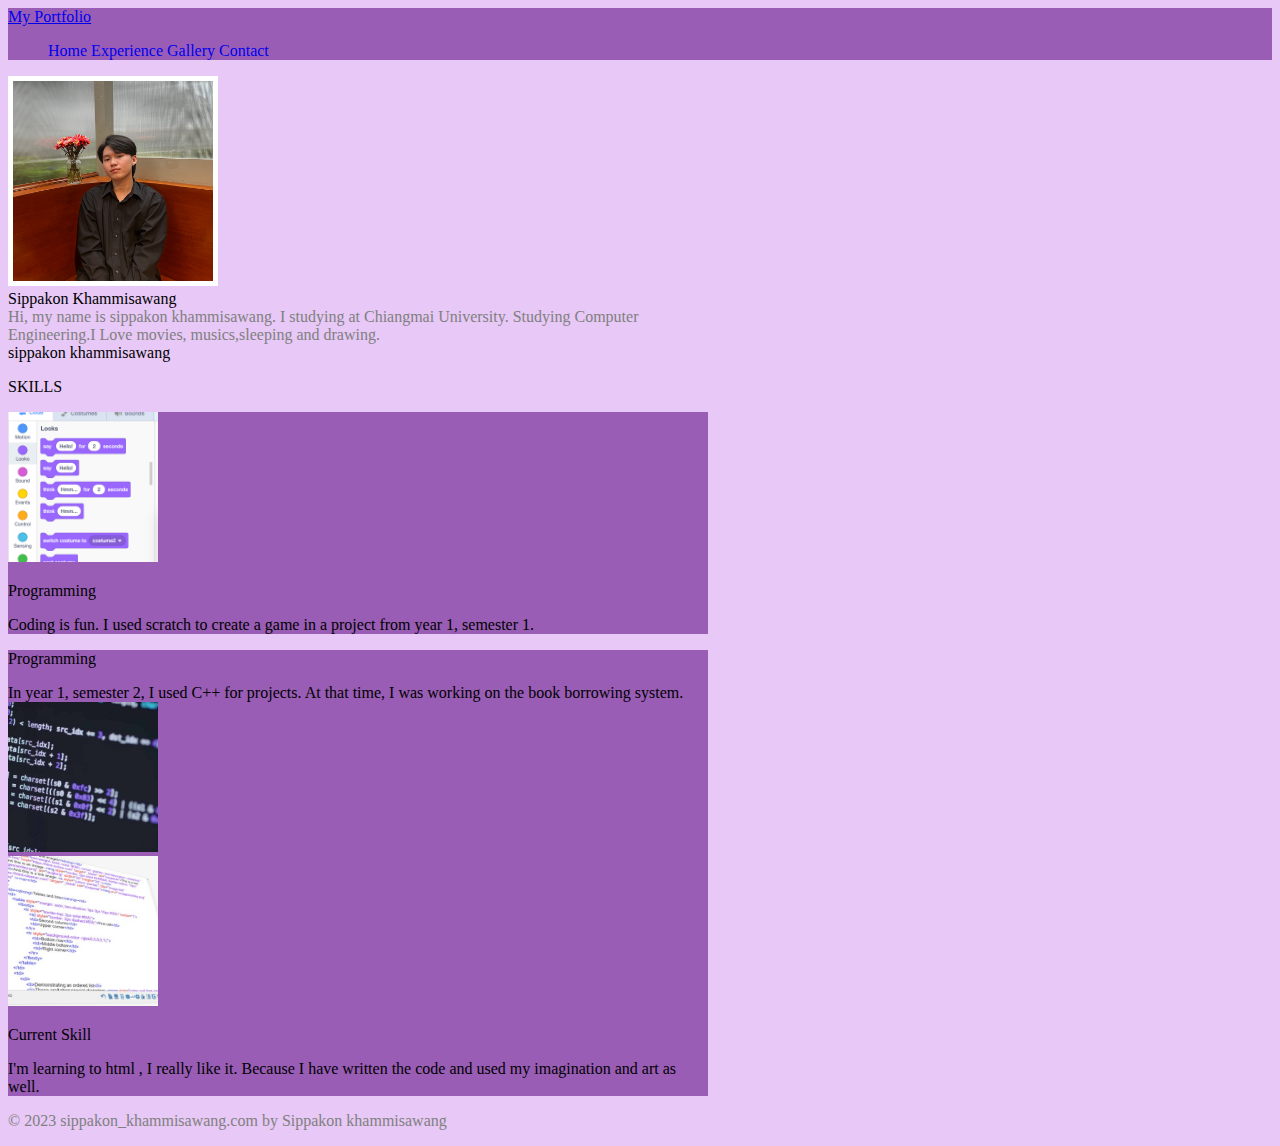
<file: index.html>
<!DOCTYPE html>
<html lang="en">
  <head>
    <meta charset="UTF-8" />
    <meta name="viewport" content="width=device-width, initial-scale=1.0" />
    <title>My Portfolio</title>
    <link
      href="https://cdn.jsdelivr.net/npm/bootstrap@5.3.0/dist/css/bootstrap.min.css"
      rel="stylesheet"
      integrity="sha384-9ndCyUaIbzAi2FUVXJi0CjmCapSmO7SnpJef0486qhLnuZ2cdeRhO02iuK6FUUVM"
      crossorigin="anonymous"
    />

    <link 
    rel="stylesheet" 
    href="style.css"
    />

    <script
      src="https://cdn.jsdelivr.net/npm/bootstrap@5.3.0/dist/js/bootstrap.bundle.min.js"
      integrity="sha384-geWF76RCwLtnZ8qwWowPQNguL3RmwHVBC9FhGdlKrxdiJJigb/j/68SIy3Te4Bkz"
      crossorigin="anonymous"
    ></script>
  </head>
  <body>

      <nav class="navbar navbar-expand-lg sticky-top " style="background-color: #995db5 ">
        <div class="container-fluid ">
          <a class="navbar-brand fs-3  text-light " href="#" >My Portfolio</a>
            <div class="d-flex fs-5 p-2 ">
              <div class="collapse navbar-collapse" id="navbarNav">
                <ul class="navbar-nav  nav-item ">
                
                  <a class="nav-link text-light" href="index.html">Home</a>
                  <a class="nav-link text-light" href="exp.html">Experience</a>
                  <a class="nav-link text-light" href="gallery.html">Gallery</a>
                  <a class="nav-link text-light" href="contact.html">Contact</a>
                  
                </ul>
              </div>
            </div>
          </div>         
      </nav>
      
      <div class="d-flex justify-content-center align-items-center mx-auto gap-3 pt-3" style="max-width: 700px">
        <div >
          <img src="images/IMG_3170 - Copy.jpg " class="rounded-circle " width="200" height="200" style="object-fit: cover;border: solid rgb(255, 255, 255) 5px;">
        </div>  
        <div class="d-none d-sm-block">
          <div class="display-6 mb-3 text-black">Sippakon Khammisawang </div>
        <div style="color: gray;" >
          Hi, my name is sippakon khammisawang. I studying at Chiangmai University.
          Studying Computer Engineering.I Love movies, musics,sleeping
          and drawing.
        </div>
      </div>
    </div> 
    <div class="display-5 d-sm-none text-center my-3 text-dark">sippakon khammisawang</div>
    
    <p class="text-center fs-3 " style="color: rgb(6, 6, 6) ">SKILLS</p>

    <div style="max-width: 700px" class="mx-auto px-3 text-light">

      <div class="d-flex mb-3 shadow-sm rounded-4 bg-hover" style="background-color: #995db5 " >
        <div class="my-rounded-left image-container">
          <img src="images/scratch.png" width="150px" height="150px" style="object-fit: cover" class="rounded-start-4 d-none d-sm-block">
        </div>
        <div class="p-4">
          <p class="fw-semibold fs-5 text-light">Programming</p>
          <span class="text-light">
            Coding is fun. I used scratch to create a game in a project from year 1, semester 1.
          </span>
        </div>
      </div>

      <div class="d-flex mb-3 shadow-sm rounded-4 bg-hover" style="background-color: #995db5 ">
        <div class="p-4">
          <p class="fw-semibold fs-5 text-light">Programming</p>
          <span class="text-light">
            In year 1, semester 2, I used C++ for projects. At that time, 
            I was working on the book borrowing system.
          </span>
        </div>
        <div class="my-rounded-right image-container">
          <img src="images/c++.jpg" width="150px" height="150px" style="object-fit: cover" class="rounded-end-4 d-none d-sm-block">
        </div>
      </div>

      <div class="d-flex mb-3 shadow-sm rounded-4 bg-hover" style="background-color: #995db5 ">
        <div class="my-rounded-left image-container">
          <img src="images/html.jpg" width="150px" height="150px" style="object-fit: cover" class="rounded-start-4 d-none d-sm-block">
        </div>
        <div class="p-4">
          <p class="fw-semibold fs-5 text-light">Current Skill</p>
          <span class="text-light">
            I'm learning to html , I really like it. 
            Because I have written the code and used my imagination and art as well.
          </span>
        </div>
      </div>
    </div>
    <p class="text-center m-4" style="color: grey;">
      © 2023 sippakon_khammisawang.com by Sippakon khammisawang
    </p>  
</div>   
  </body>
</html>
</file>
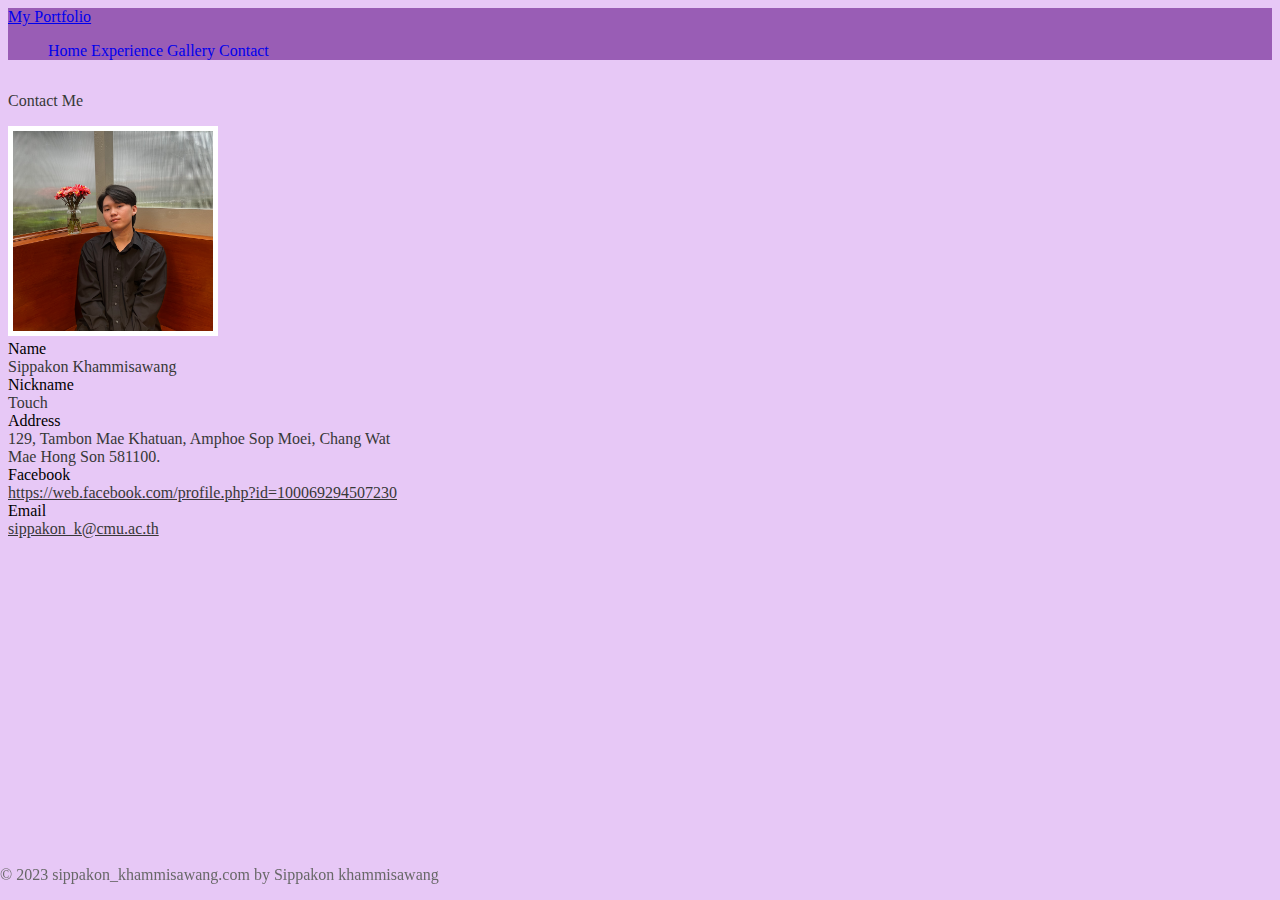
<file: contact.html>
<!DOCTYPE html>
<html lang="en">
  <head>
    <meta charset="UTF-8" />
    <meta name="viewport" content="width=device-width, initial-scale=1.0" />
    <title>My Portfolio</title>
    <link
      href="https://cdn.jsdelivr.net/npm/bootstrap@5.3.0/dist/css/bootstrap.min.css"
      rel="stylesheet"
      integrity="sha384-9ndCyUaIbzAi2FUVXJi0CjmCapSmO7SnpJef0486qhLnuZ2cdeRhO02iuK6FUUVM"
      crossorigin="anonymous"
    />

    <link 
    rel="stylesheet" 
    href="style.css"
    />
    <script
      src="https://cdn.jsdelivr.net/npm/bootstrap@5.3.0/dist/js/bootstrap.bundle.min.js"
      integrity="sha384-geWF76RCwLtnZ8qwWowPQNguL3RmwHVBC9FhGdlKrxdiJJigb/j/68SIy3Te4Bkz"
      crossorigin="anonymous"
    ></script>
  </head>
  <body>

    <nav class="navbar navbar-expand-lg sticky-top " style="background-color: #995db5 ">
      <div class="container-fluid ">
        <a class="navbar-brand fs-3  text-light " href="#" >My Portfolio</a>
          <div class="d-flex fs-5 p-2 ">
            <div class="collapse navbar-collapse" id="navbarNav">
              <ul class="navbar-nav  nav-item ">
              
                <a class="nav-link text-light" href="index.html">Home</a>
                <a class="nav-link text-light" href="exp.html">Experience</a>
                <a class="nav-link text-light" href="gallery.html">Gallery</a>
                <a class="nav-link text-light" href="contact.html">Contact</a>
                
              </ul>
            </div>
          </div>
        </div>         
    </nav>

      <p class="text-center fs-3 " style="color: rgb(56, 56, 56); padding-top: 1rem;">Contact Me</p>
        <div style="max-width: 700px" class="mx-auto d-flex justify-content-center align-items-center gap-3 flex-wrap ">
        <div class="fs-3">
          <img src="images/IMG_3170 - Copy.jpg" class="rounded-circle " width="200" height="200" style="object-fit: cover;border: solid #ffffff 5px;" 5px">
        </div>

        <div class="gap-3 " style="max-width: 400px">
          <div class="d-flex">
            <div style="min-width: 100px" class="fw-semibold text-dark">Name</div>
            <span style="color: rgb(56, 56, 56)" >Sippakon Khammisawang</span>
          </div>
  
          <div class="d-flex">
            <div style="min-width: 100px" class="fw-semibold text-dark">Nickname</div>
            <span style="color: rgb(56, 56, 56)">Touch</span>
          </div>
  
          <div class="d-flex">
            <div style="min-width: 100px" class="fw-semibold text-dark">Address</div>
            <span style="color: rgb(56, 56, 56)">
              129, Tambon Mae Khatuan, Amphoe Sop Moei, Chang Wat  Mae Hong Son 581100.
            </span>
          </div>
  
          <div class="d-flex">
            <div style="min-width: 100px" class="fw-semibold text-dark">Facebook</div>
            <span class="text-muted">
              <a style="color: rgb(56, 56, 56)" href="https://web.facebook.com/profile.php?id=100069294507230" target="_blank" rel="noreferrer">
                https://web.facebook.com/profile.php?id=100069294507230
              </a>
            </span>
          </div>
  
          <div class="d-flex">
            <div style="min-width: 100px" class="fw-semibold text-dark">Email</div>
            <span class="text-muted">
              <a style="color: rgb(56, 56, 56)" href="https://outlook.office365.com/mail/">sippakon_k@cmu.ac.th</a>
            </span>
          </div>
        </div>
      </div>

    <p class="text-center pt-5 down" style="color: rgb(104, 104, 104)">
      © 2023 sippakon_khammisawang.com by Sippakon khammisawang
    </p>  
</div>   
  </body>
</html>
</file>
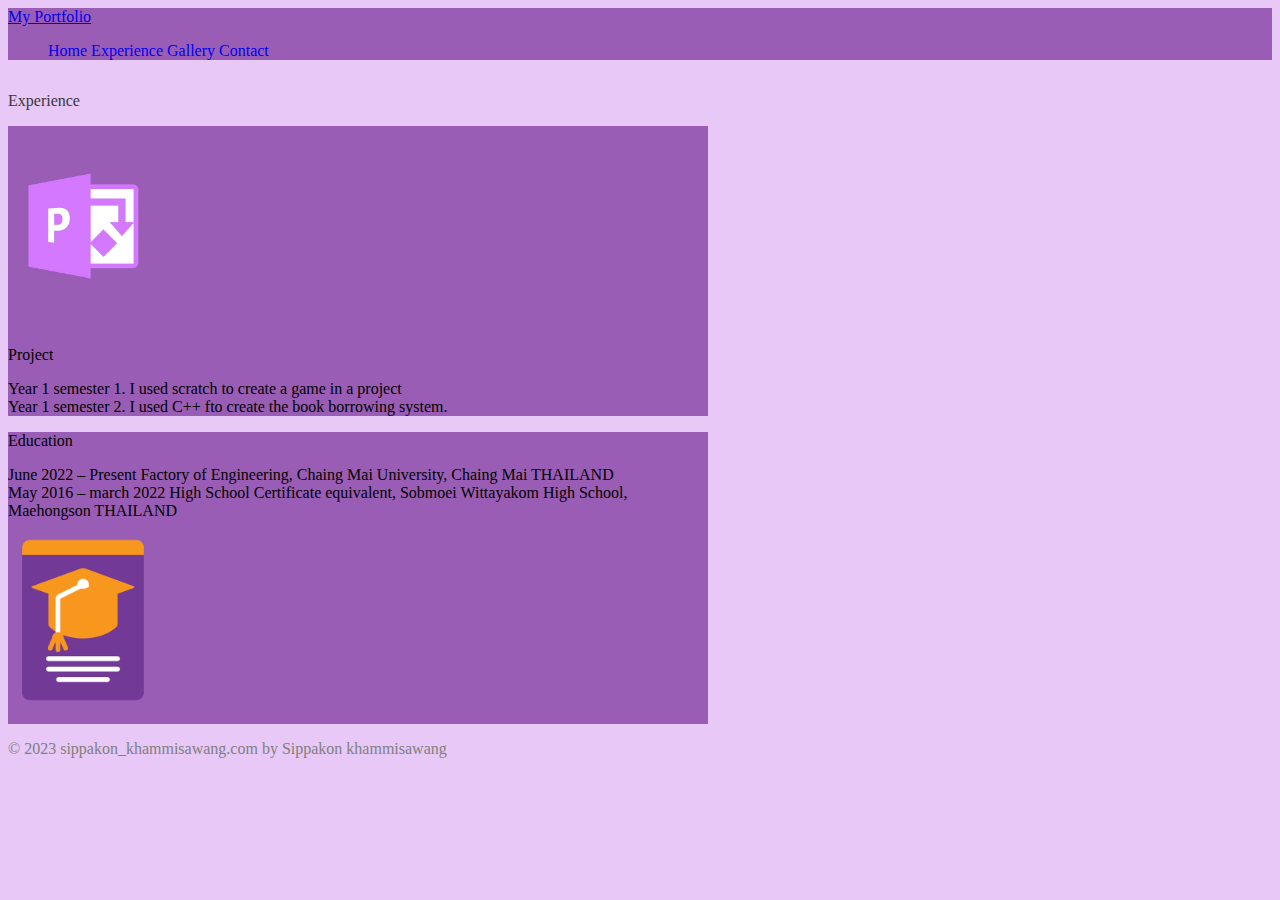
<file: exp.html>
<!DOCTYPE html>
<html lang="en">
  <head>
    <meta charset="UTF-8" />
    <meta name="viewport" content="width=device-width, initial-scale=1.0" />
    <title>My Portfolio</title>

    <link
      href="https://cdn.jsdelivr.net/npm/bootstrap@5.3.0/dist/css/bootstrap.min.css"
      rel="stylesheet"
      integrity="sha384-9ndCyUaIbzAi2FUVXJi0CjmCapSmO7SnpJef0486qhLnuZ2cdeRhO02iuK6FUUVM"
      crossorigin="anonymous"
      
    />
    <link 
    rel="stylesheet" 
    href="style.css"
    />

    <script
      src="https://cdn.jsdelivr.net/npm/bootstrap@5.3.0/dist/js/bootstrap.bundle.min.js"
      integrity="sha384-geWF76RCwLtnZ8qwWowPQNguL3RmwHVBC9FhGdlKrxdiJJigb/j/68SIy3Te4Bkz"
      crossorigin="anonymous"
    ></script>
  </head>
  <body>
    
    <nav class="navbar navbar-expand-lg sticky-top " style="background-color: #995db5 ">
      <div class="container-fluid ">
        <a class="navbar-brand fs-3  text-light " href="#" >My Portfolio</a>
          <div class="d-flex fs-5 p-2 ">
            <div class="collapse navbar-collapse" id="navbarNav">
              <ul class="navbar-nav  nav-item ">
              
                <a class="nav-link text-light" href="index.html">Home</a>
                <a class="nav-link text-light" href="exp.html">Experience</a>
                <a class="nav-link text-light" href="gallery.html">Gallery</a>
                <a class="nav-link text-light" href="contact.html">Contact</a>
                
              </ul>
            </div>
          </div>
        </div>         
    </nav>

    <p class="text-center fs-3" style="color: rgb(56, 56, 56); padding-top: 1rem;">Experience</p>

    <div style="max-width: 700px" class="mx-auto px-3 text-light ">
      <div class="d-flex  mb-3 shadow-sm rounded-4 bg-hover" style="background-color: #995db5 ">
        <div class="my-rounded-left image-container ">
          <img src="images/pj.jpg" width="150px" height="200px" style="object-fit: cover" class="rounded-start-4 d-none d-sm-block " >
        </div>
        <div class="p-4">
          <p class="fw-semibold fs-5 ">Project</p>
          <span class="text-light">
            Year 1 semester 1. I used scratch to create a game in a project <br>
            Year 1 semester 2. I used C++ fto create the book borrowing system.
          </span>
        </div>
      </div>

      <div class="d-flex mb-3 shadow-sm rounded-4 bg-hover" style="background-color: #995db5 ">

        <div class="p-4">
          <p class="fw-semibold fs-5">Education</p>
          <span class="text-light">
            June 2022 – Present                 Factory of Engineering, Chaing Mai University, Chaing Mai THAILAND <br>
            
            May 2016 – march 2022                 High School Certificate equivalent, Sobmoei Wittayakom High School, Maehongson THAILAND
          </span>
        </div>
          <div class="my-rounded-right image-container">
            <img src="images/ed.png" width="150px" height="200px" style="object-fit: cover" class="rounded-end-4 d-none d-sm-block ">
          </div>
        </div>

    <p class="text-center m-4 " style="color: grey; ">
      © 2023 sippakon_khammisawang.com by Sippakon khammisawang
    </p>  
</div>   
  </body>
</html>
</file>
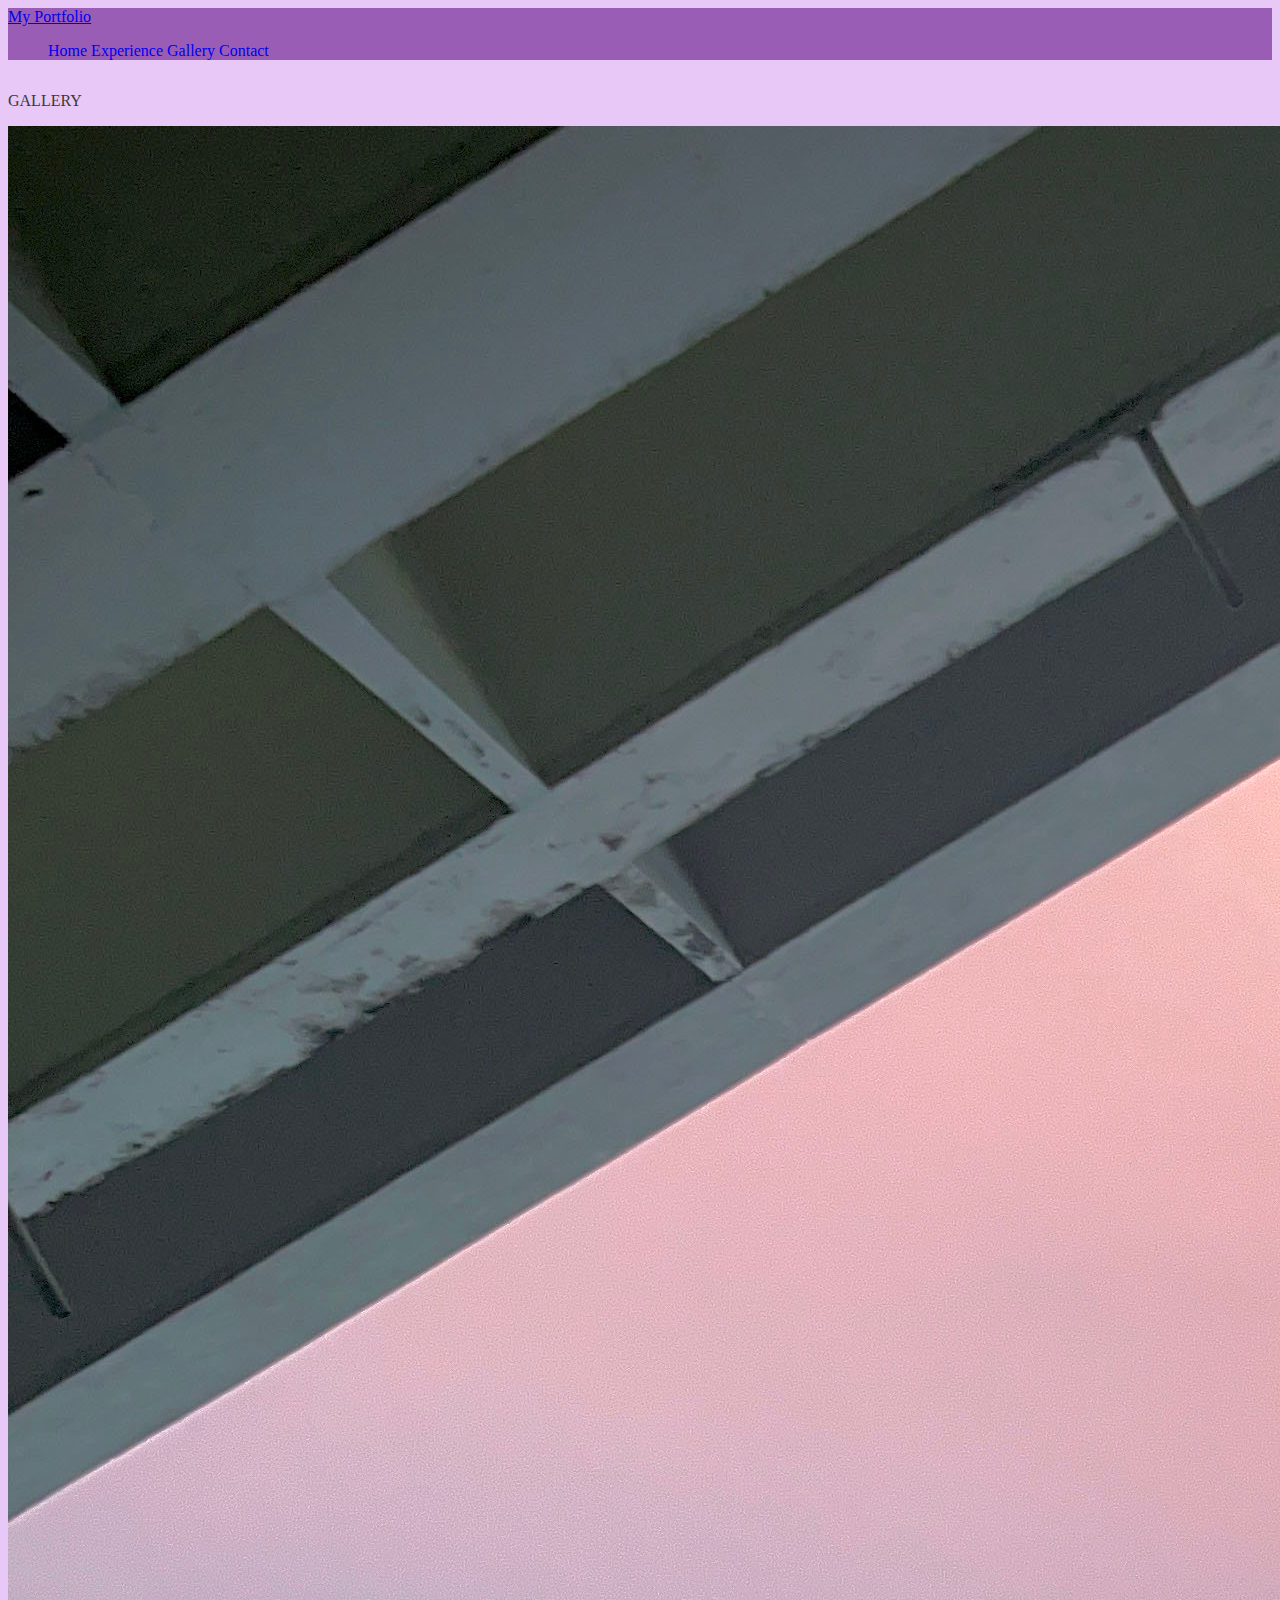
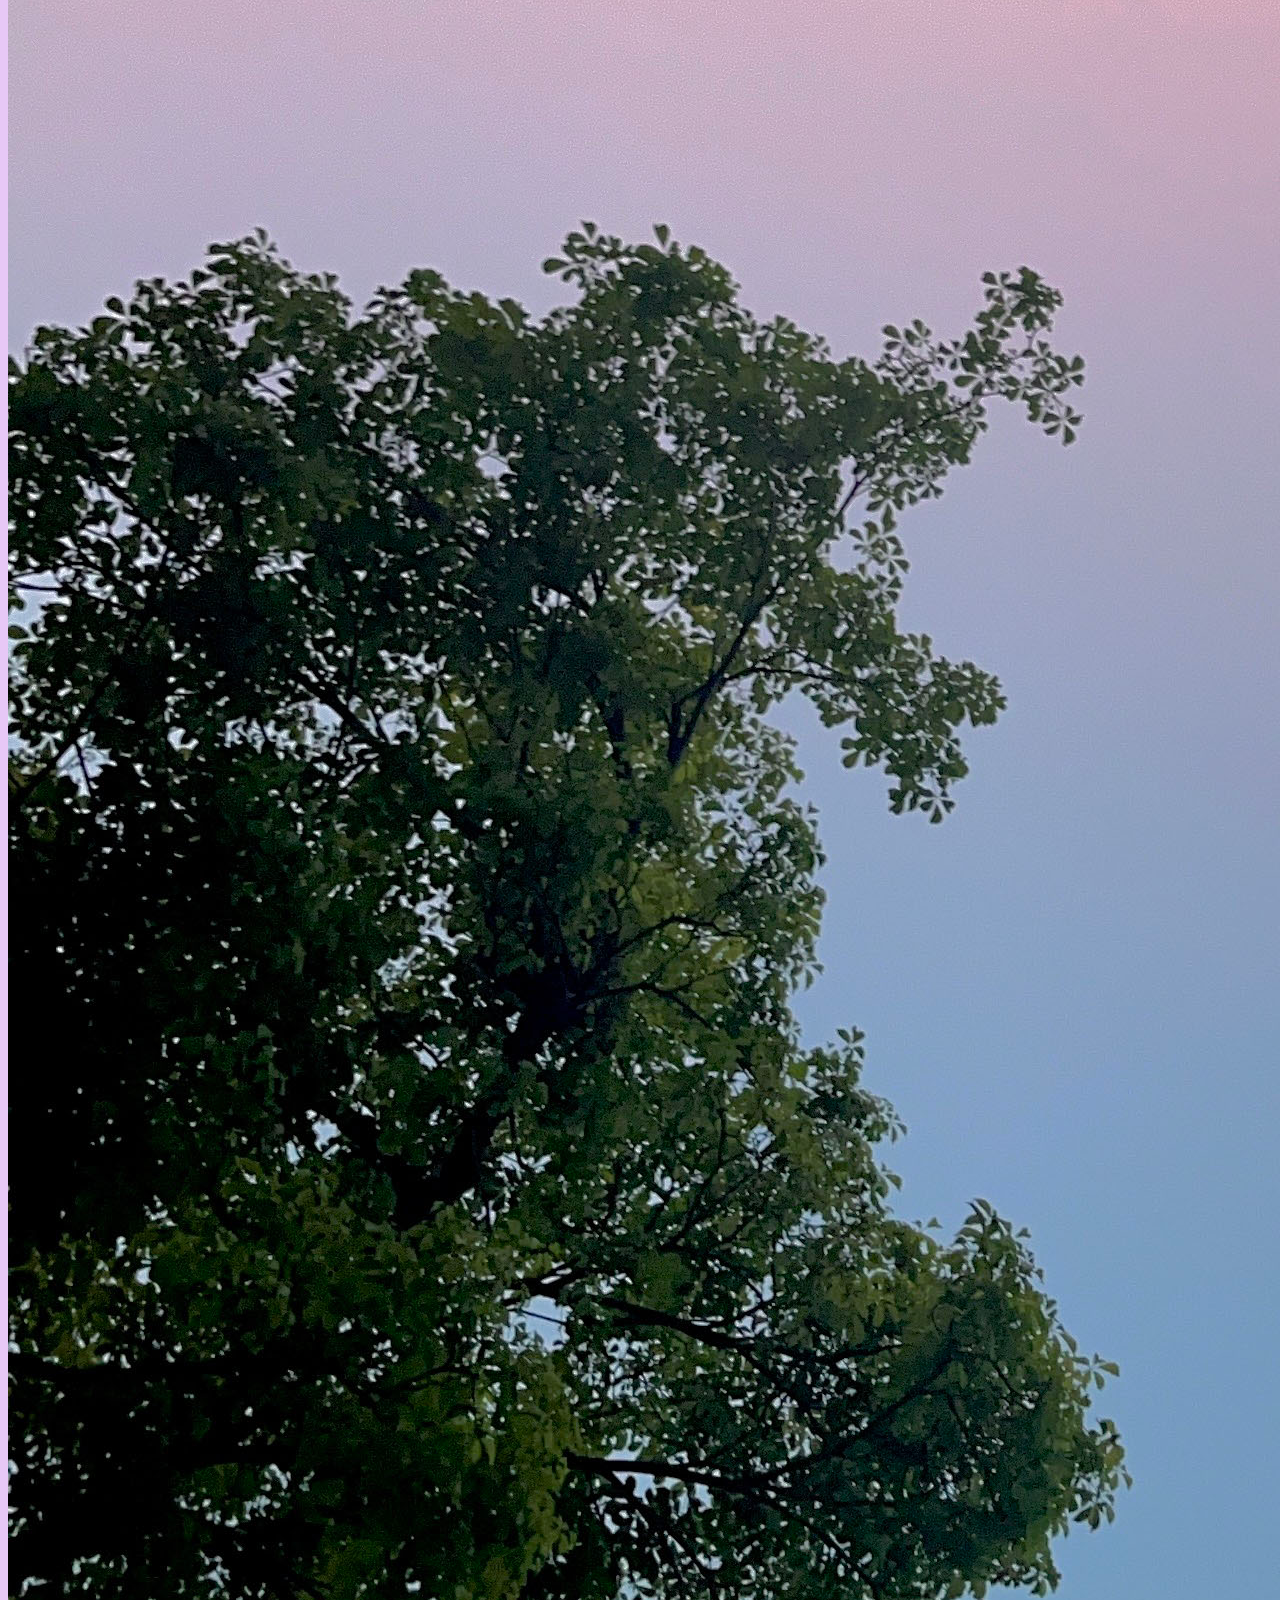
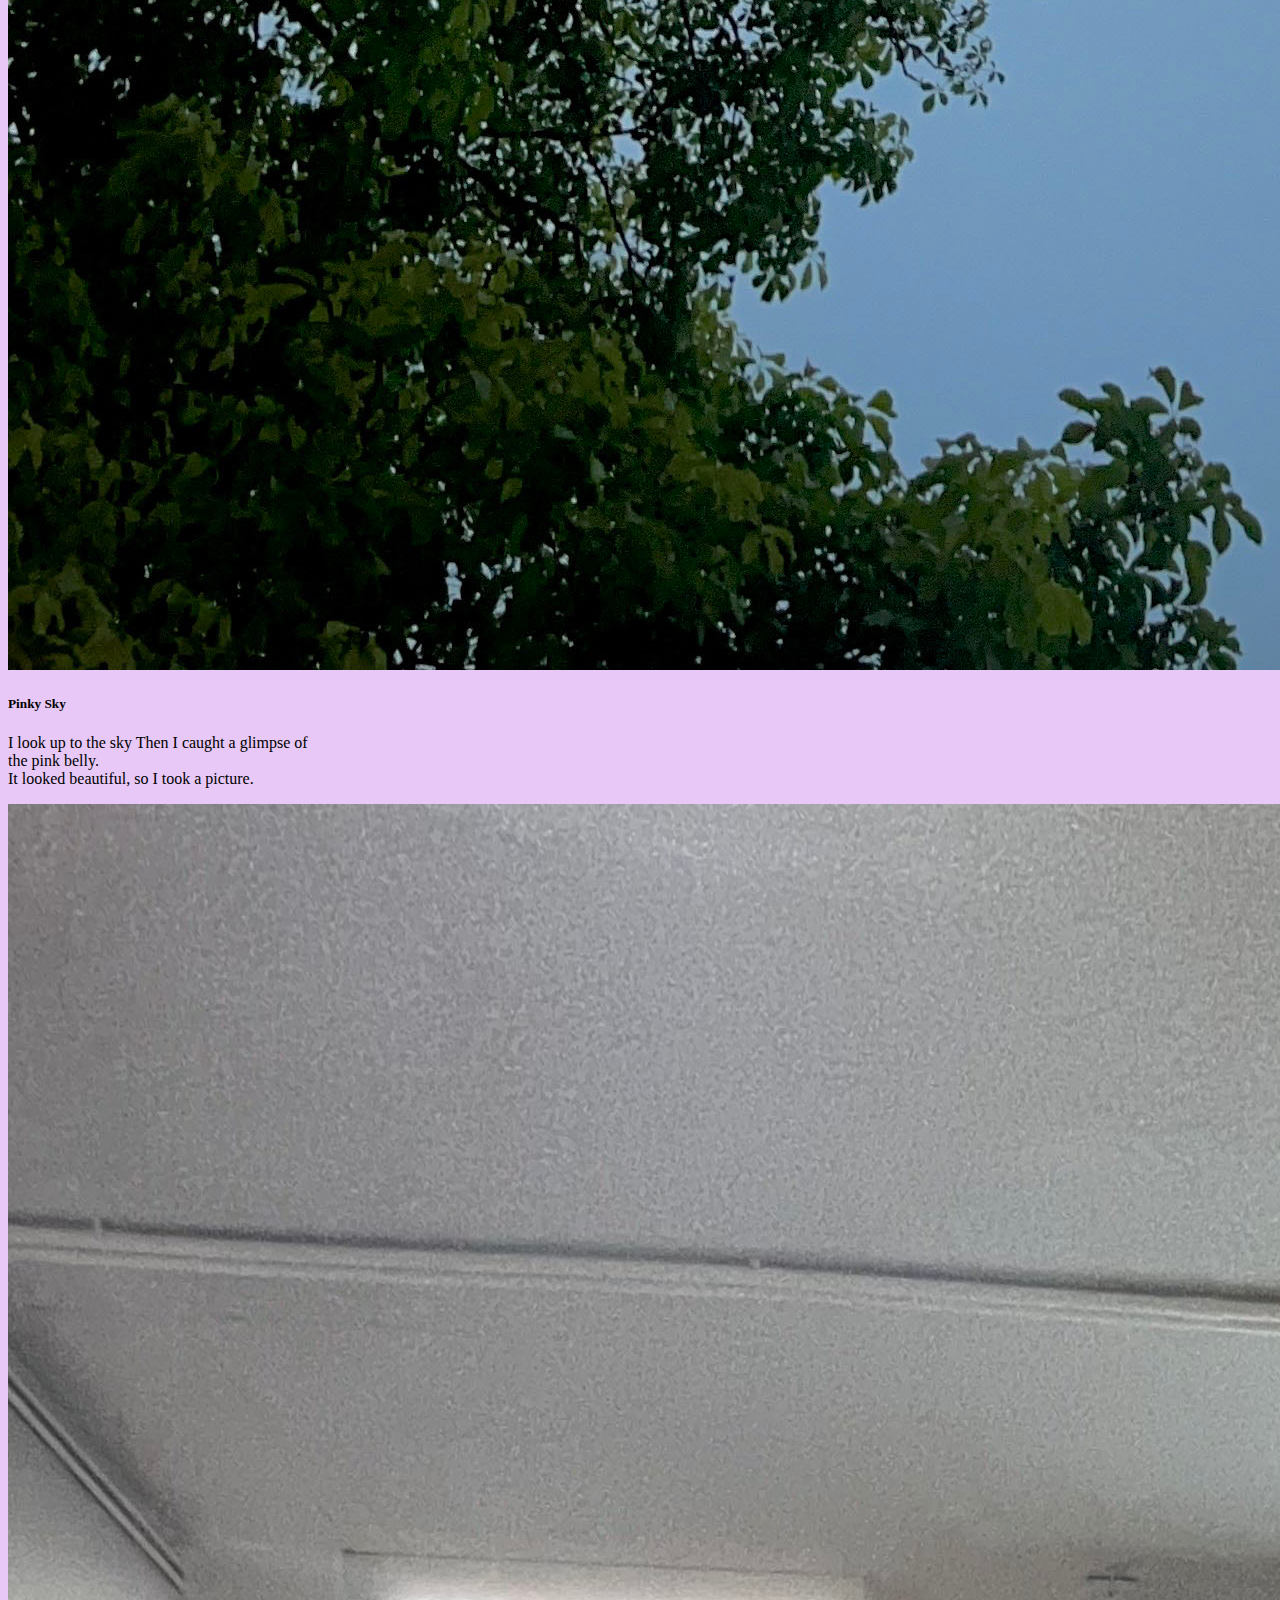
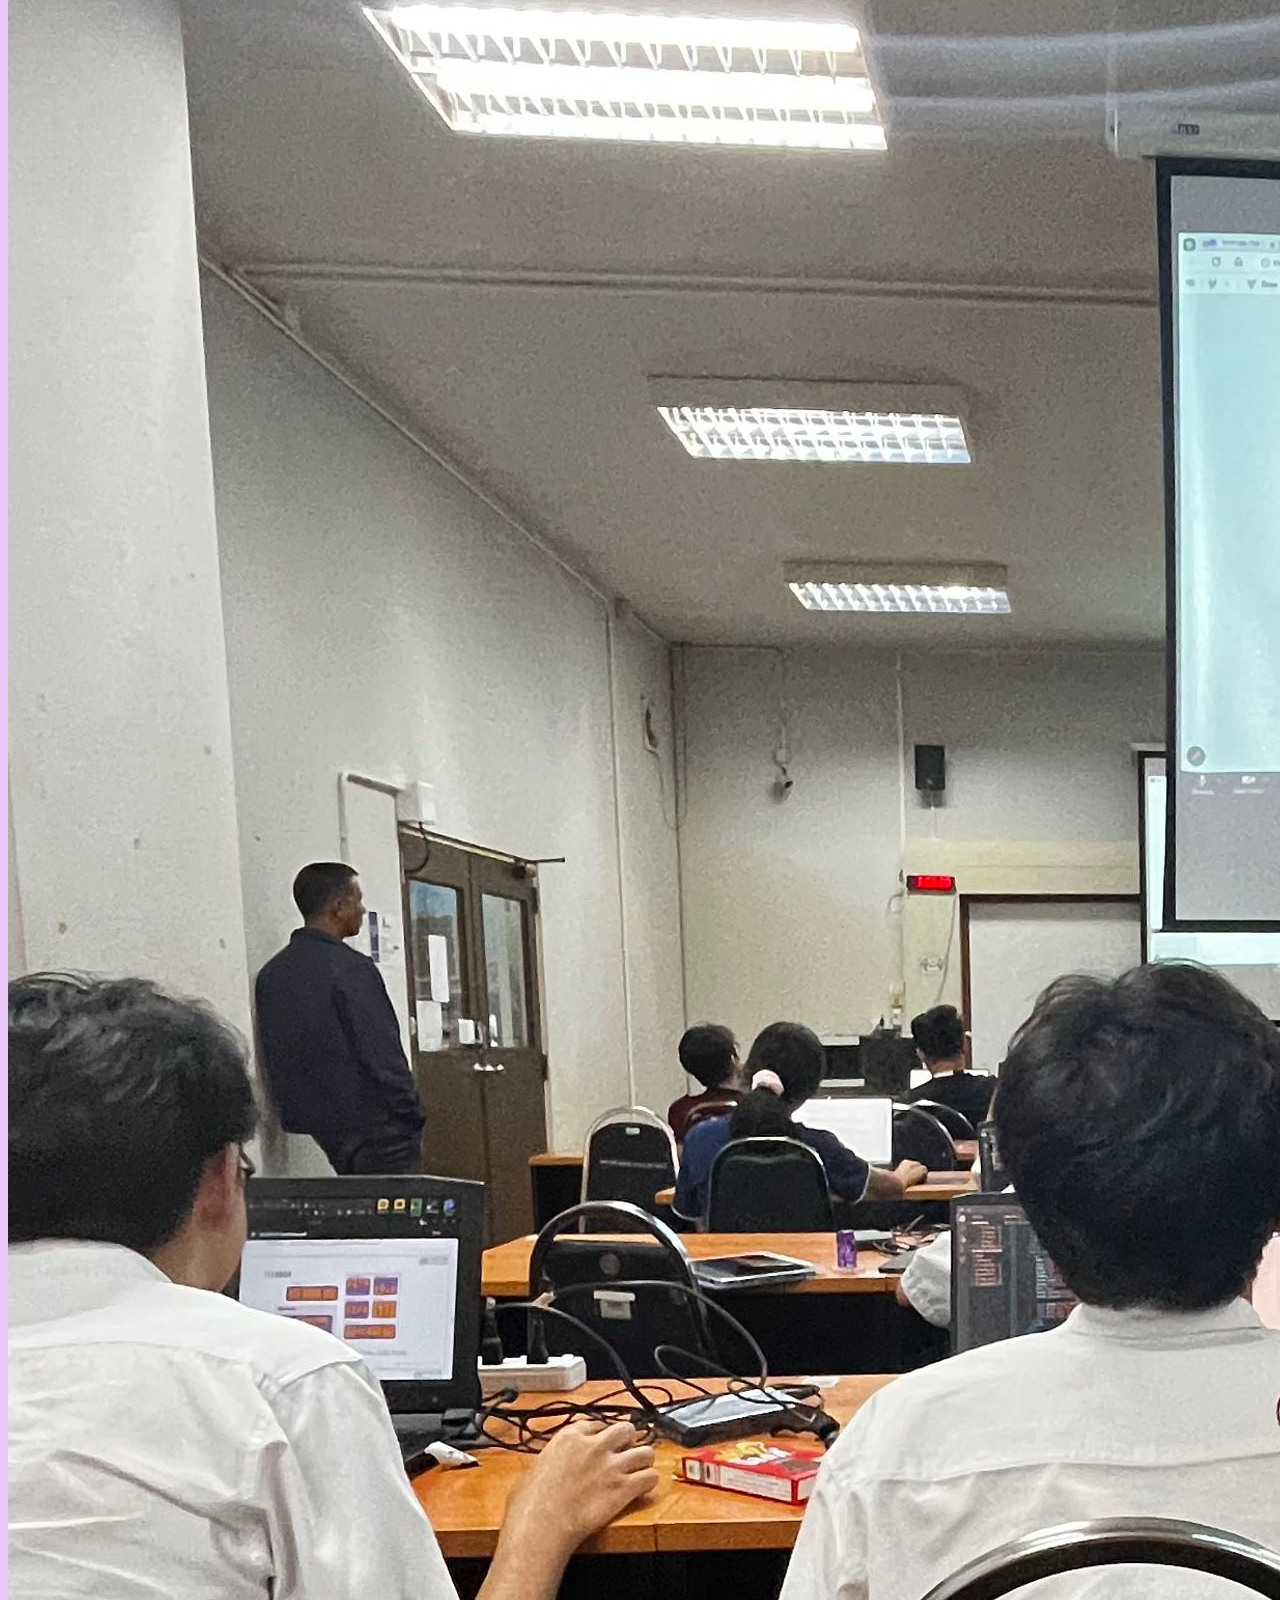
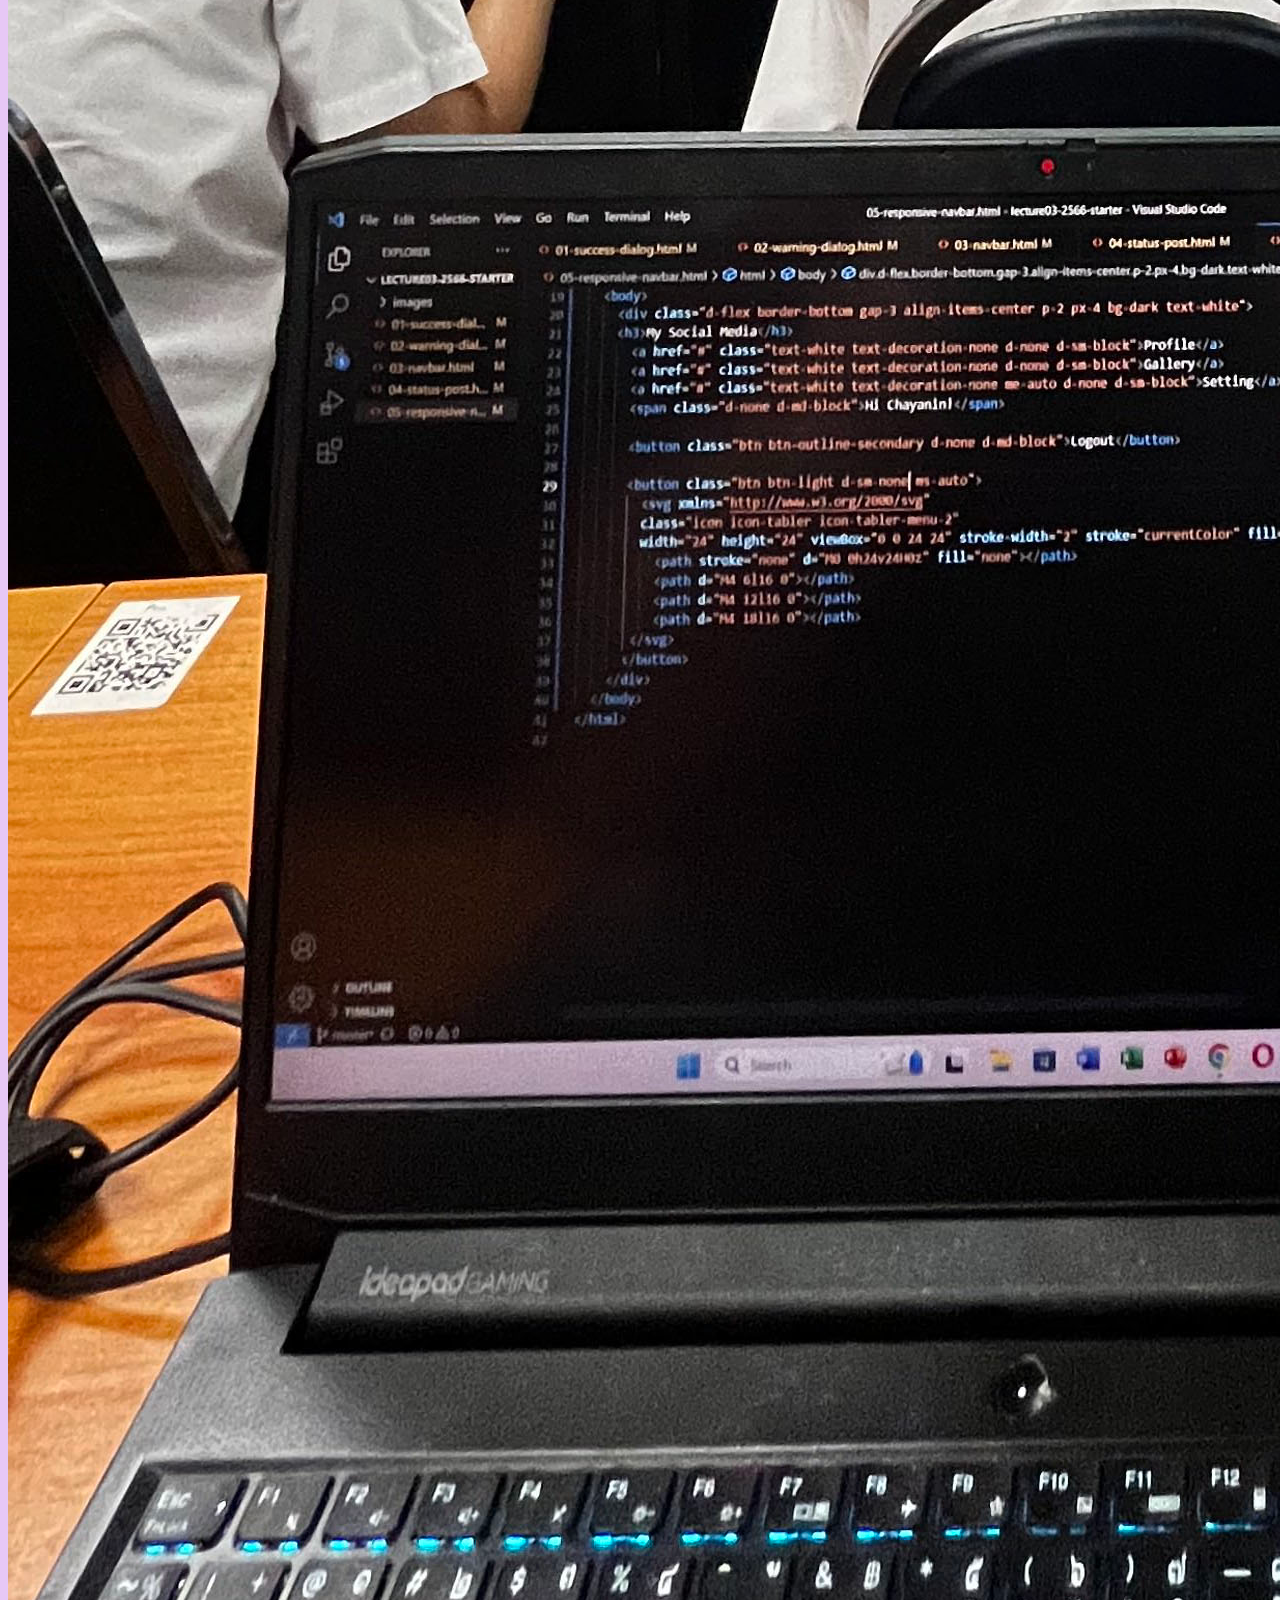
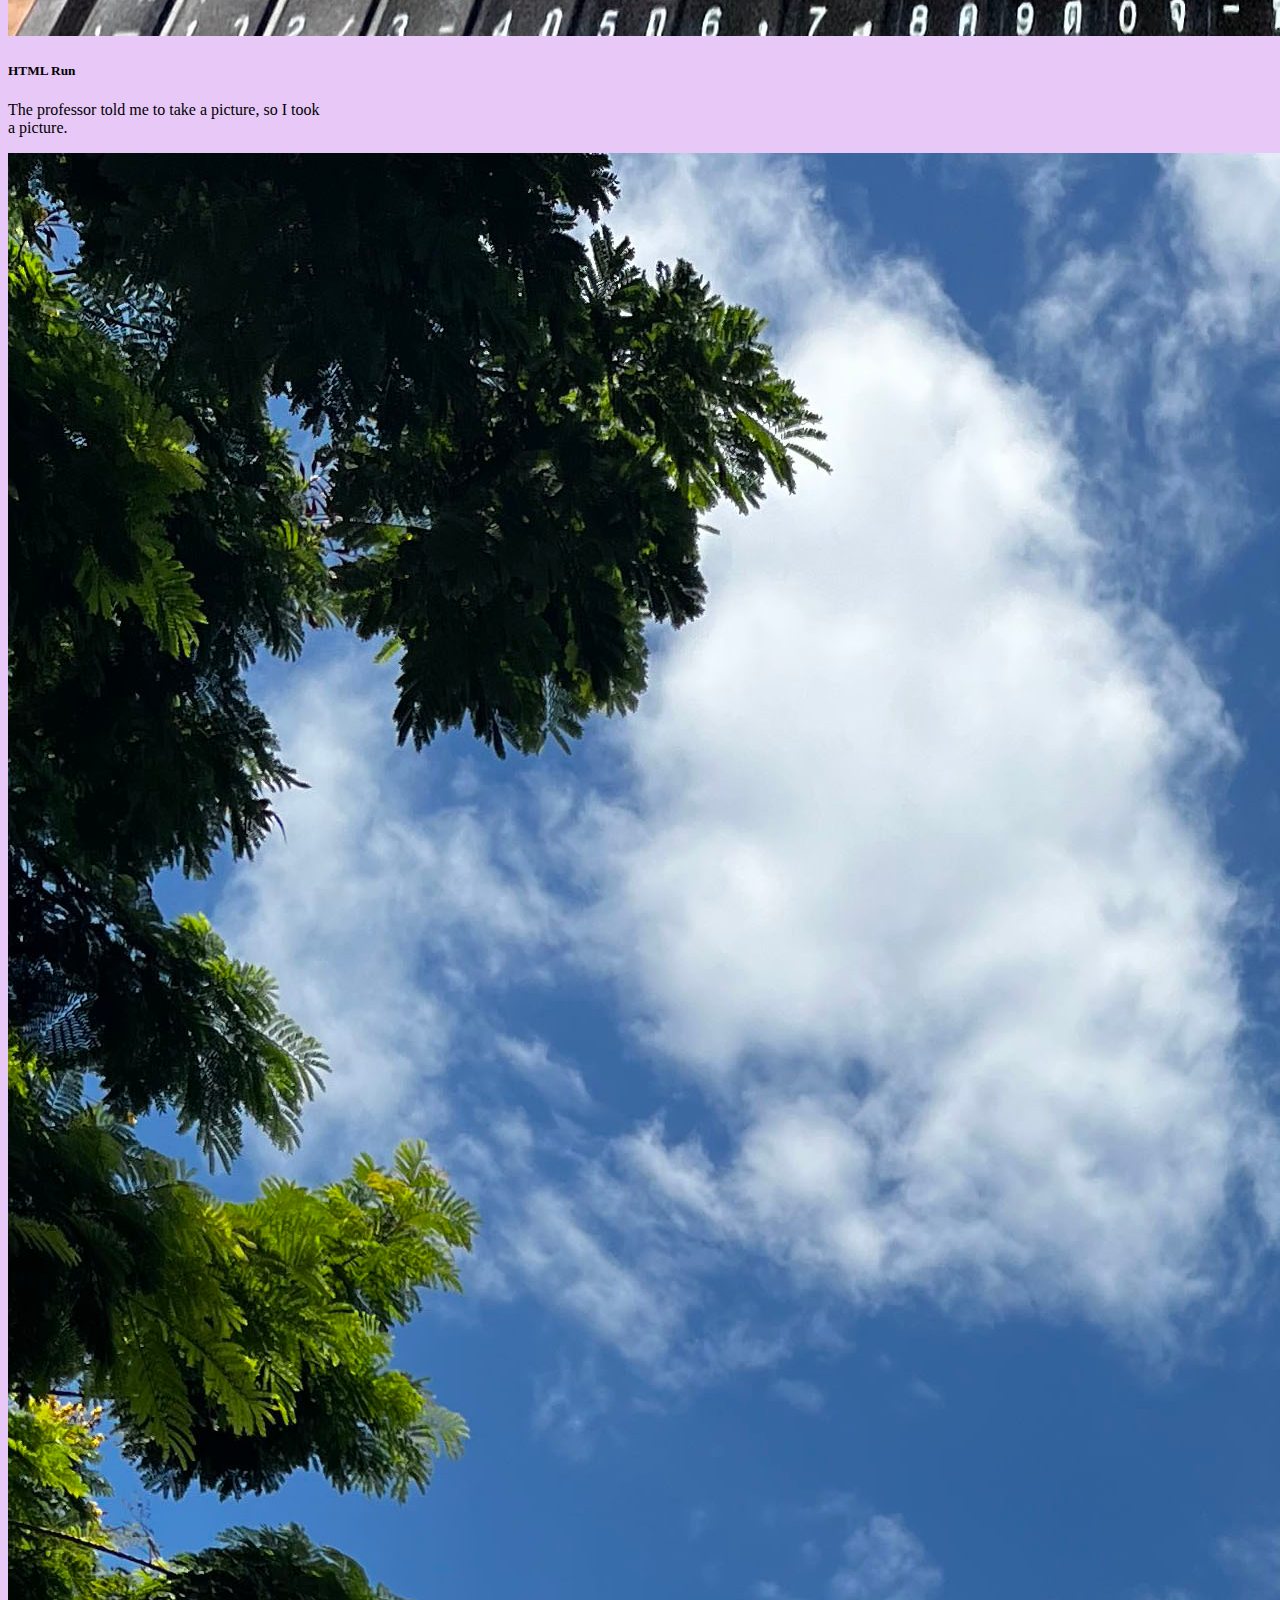
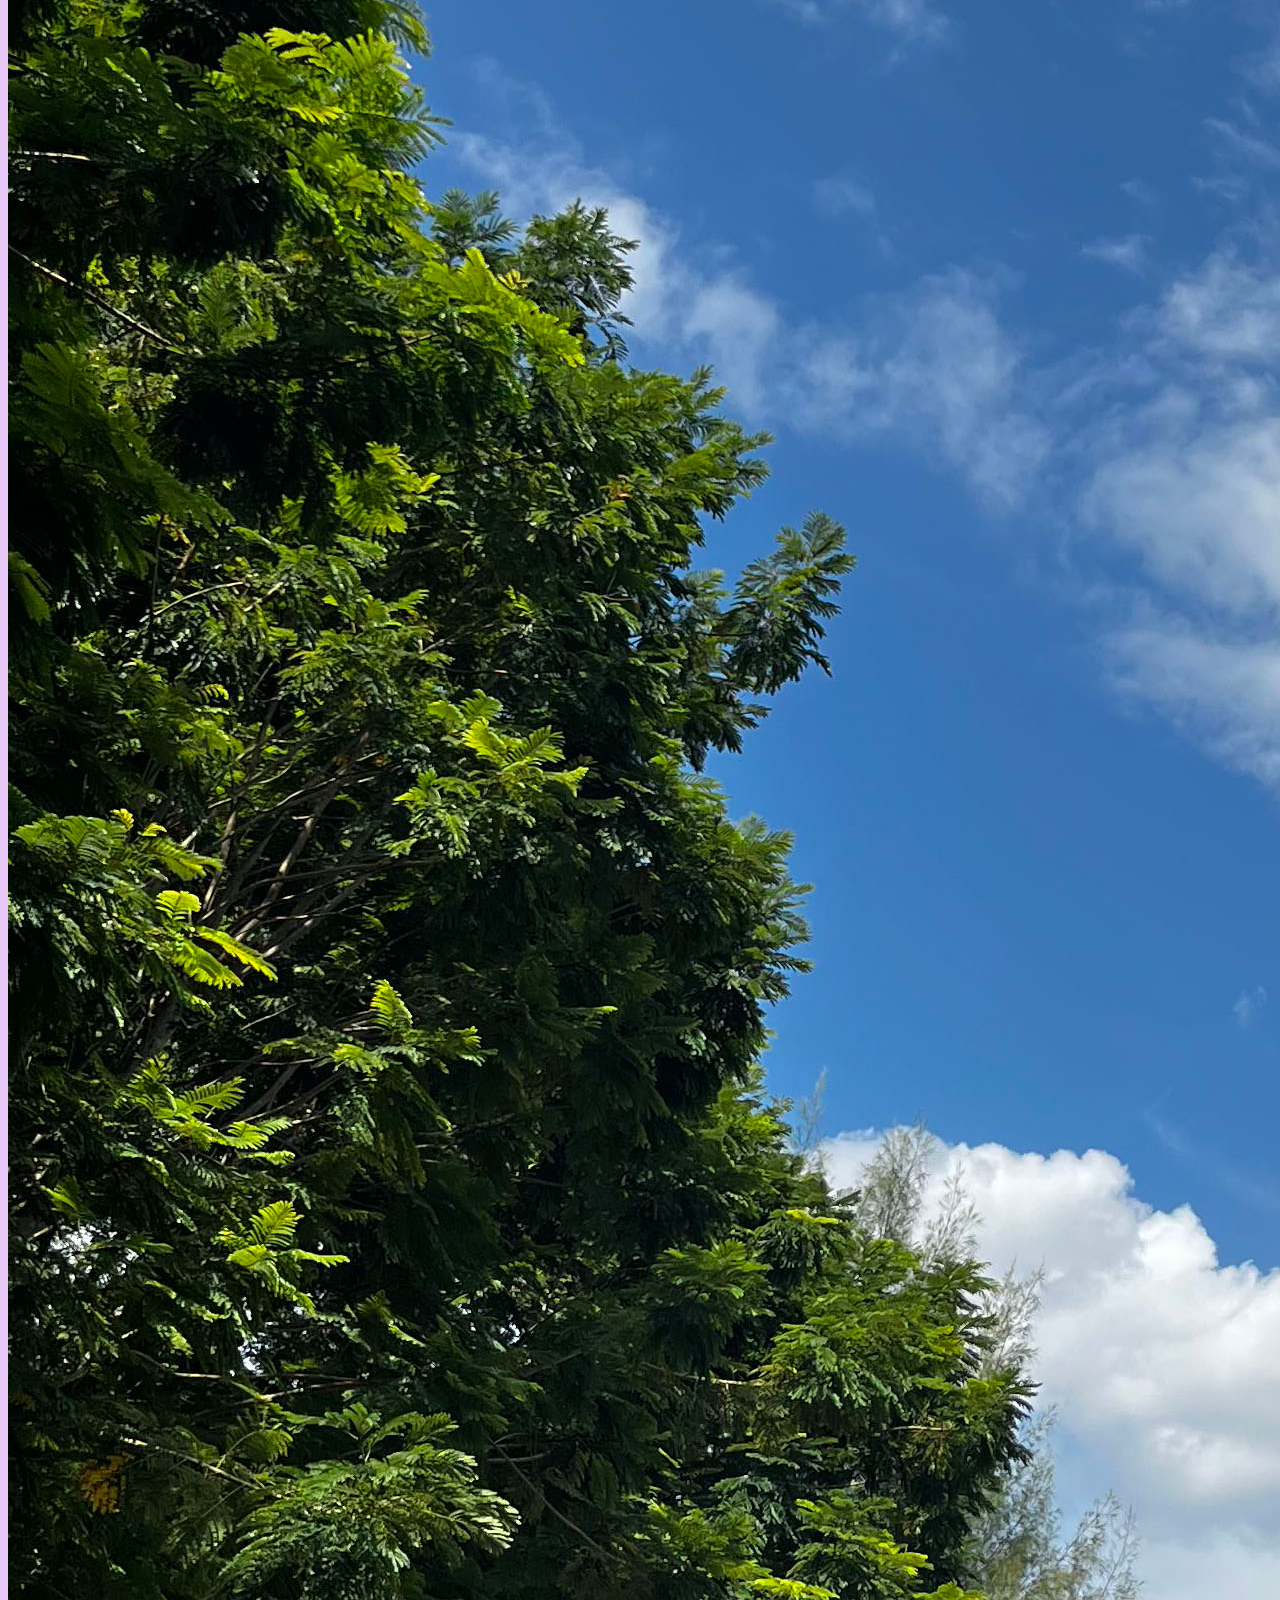
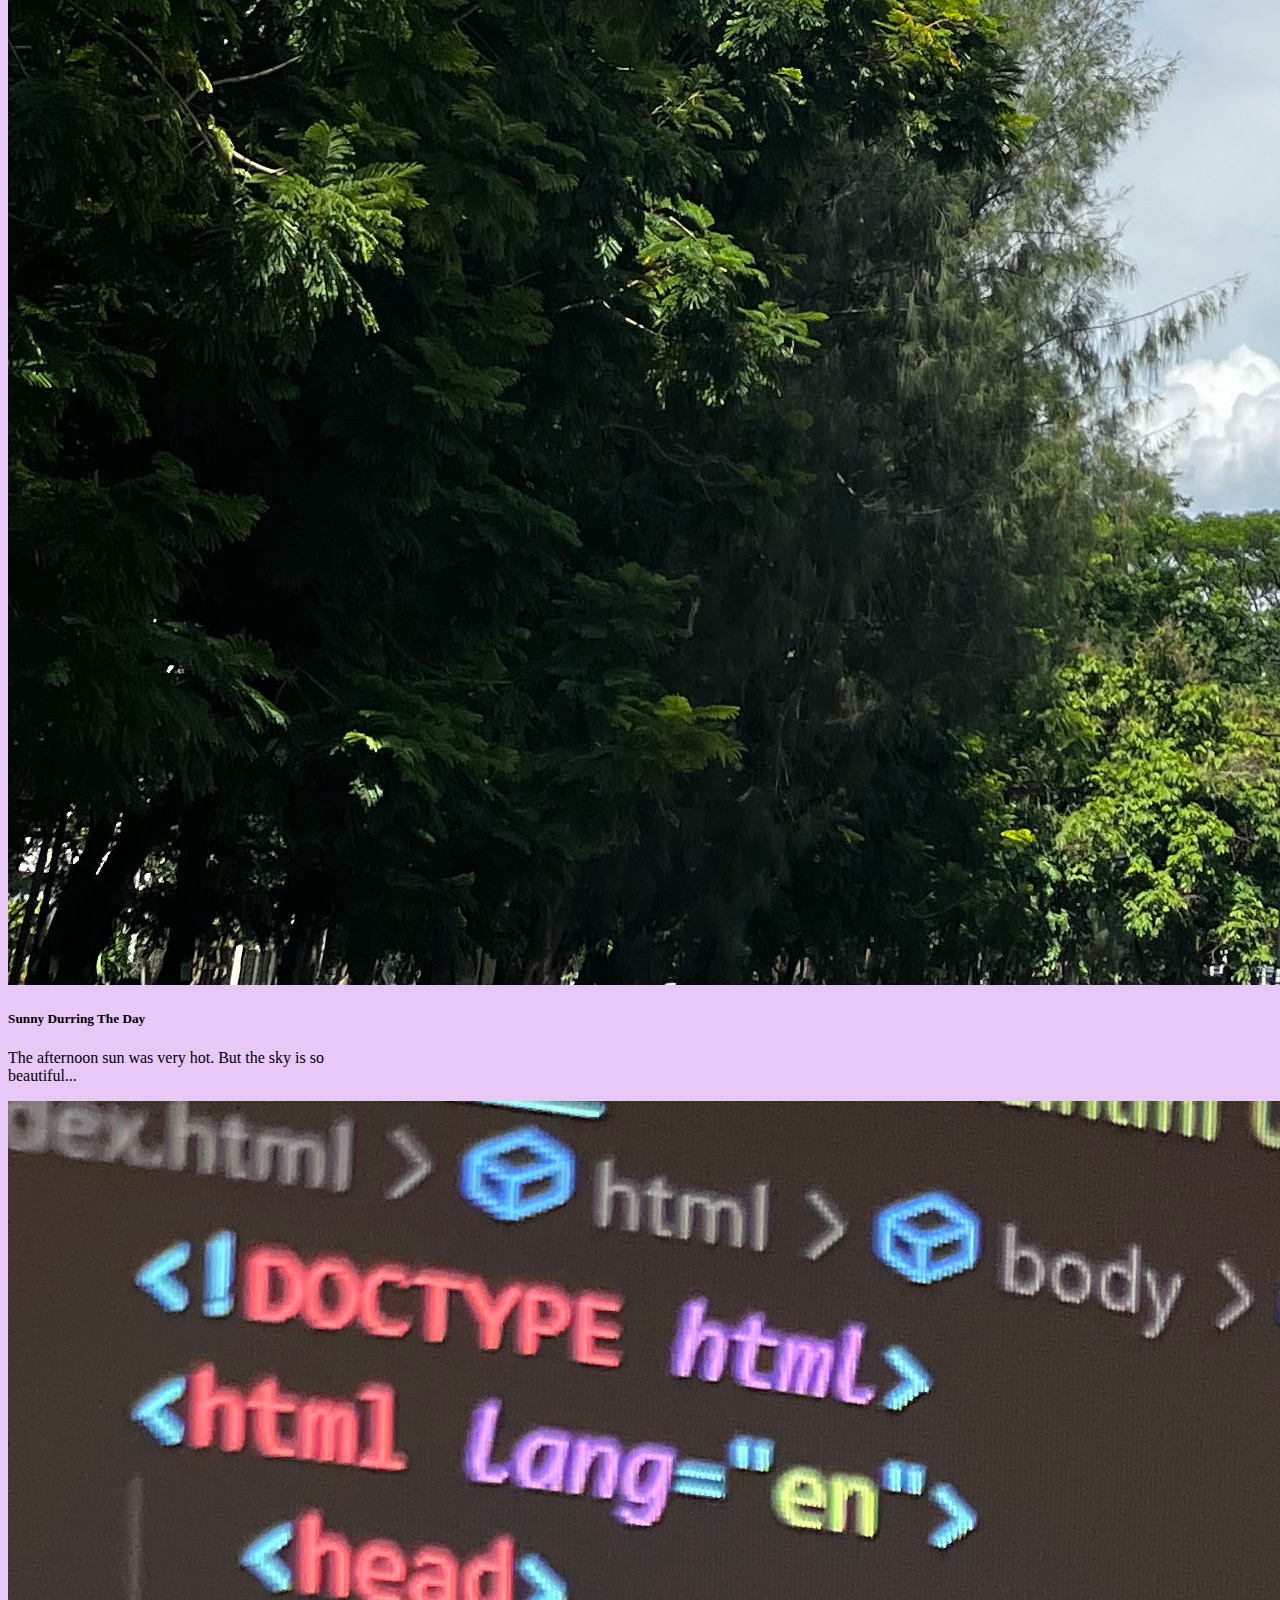
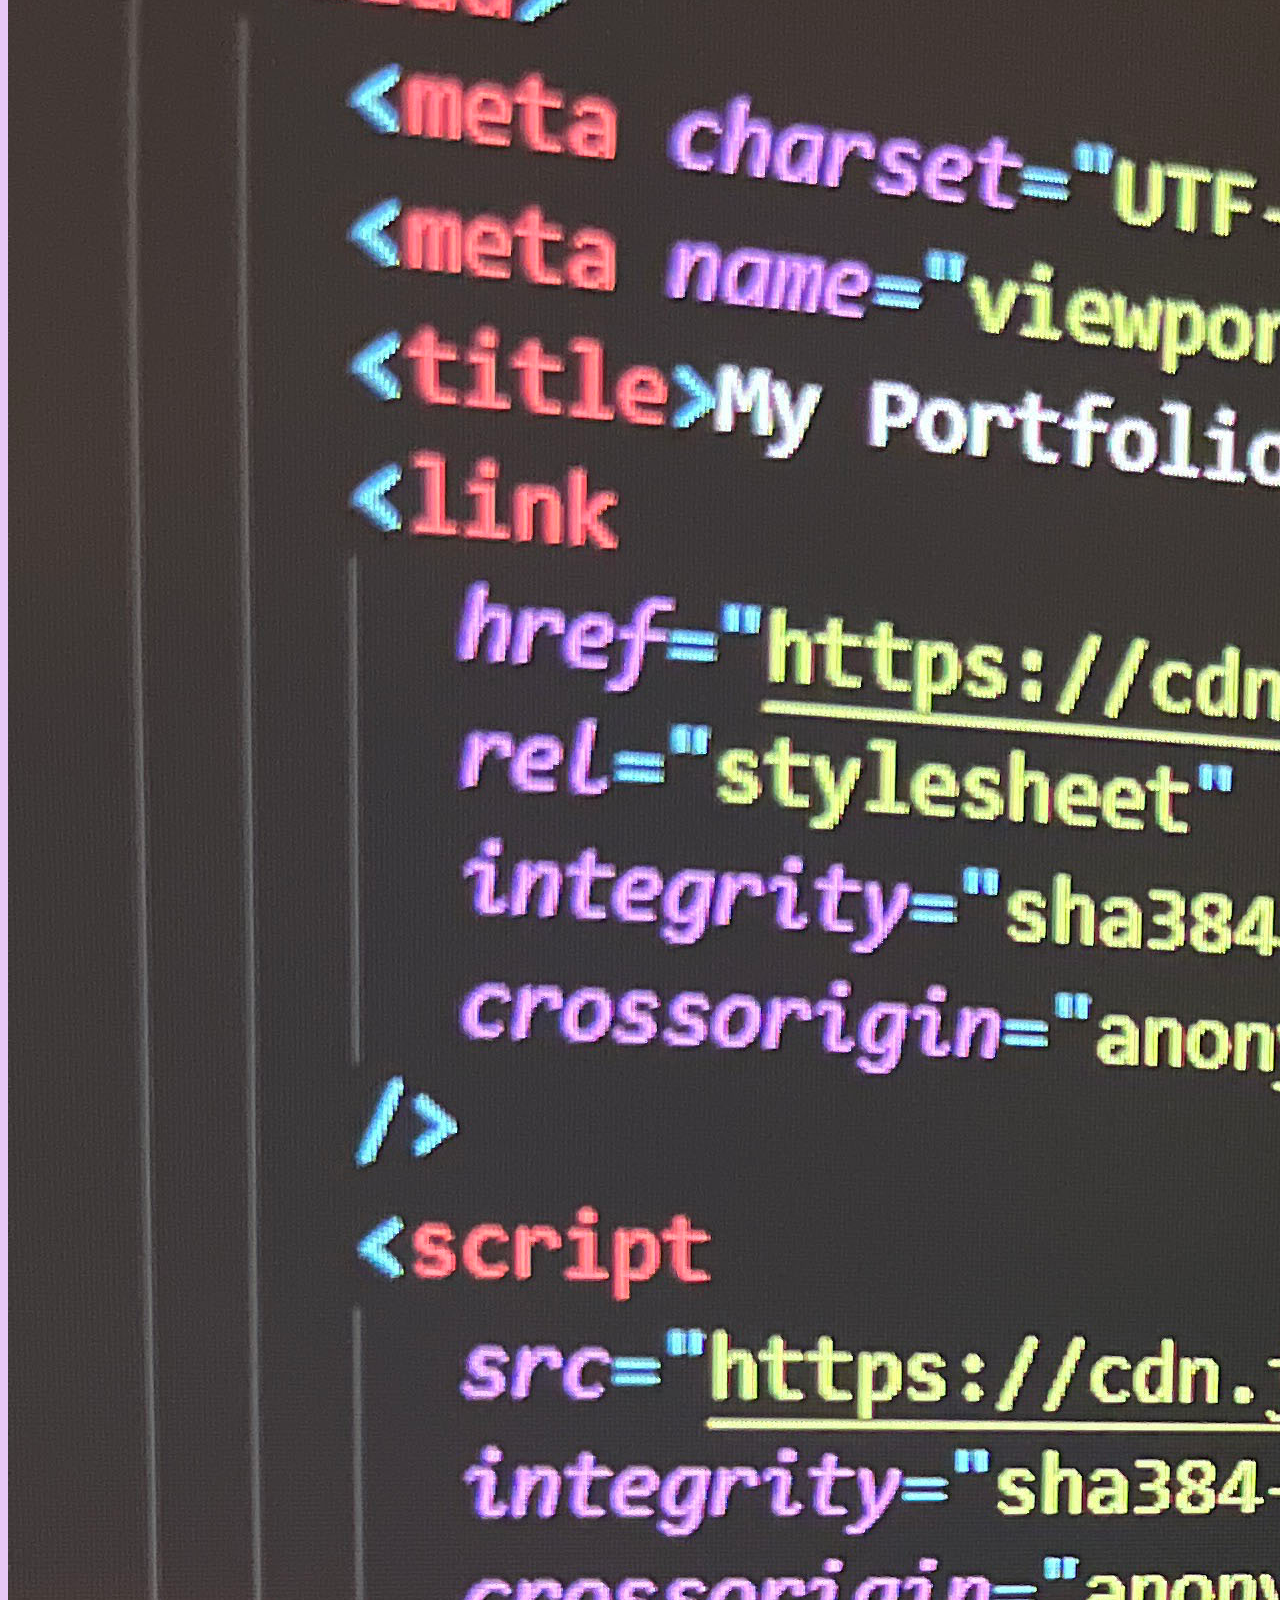
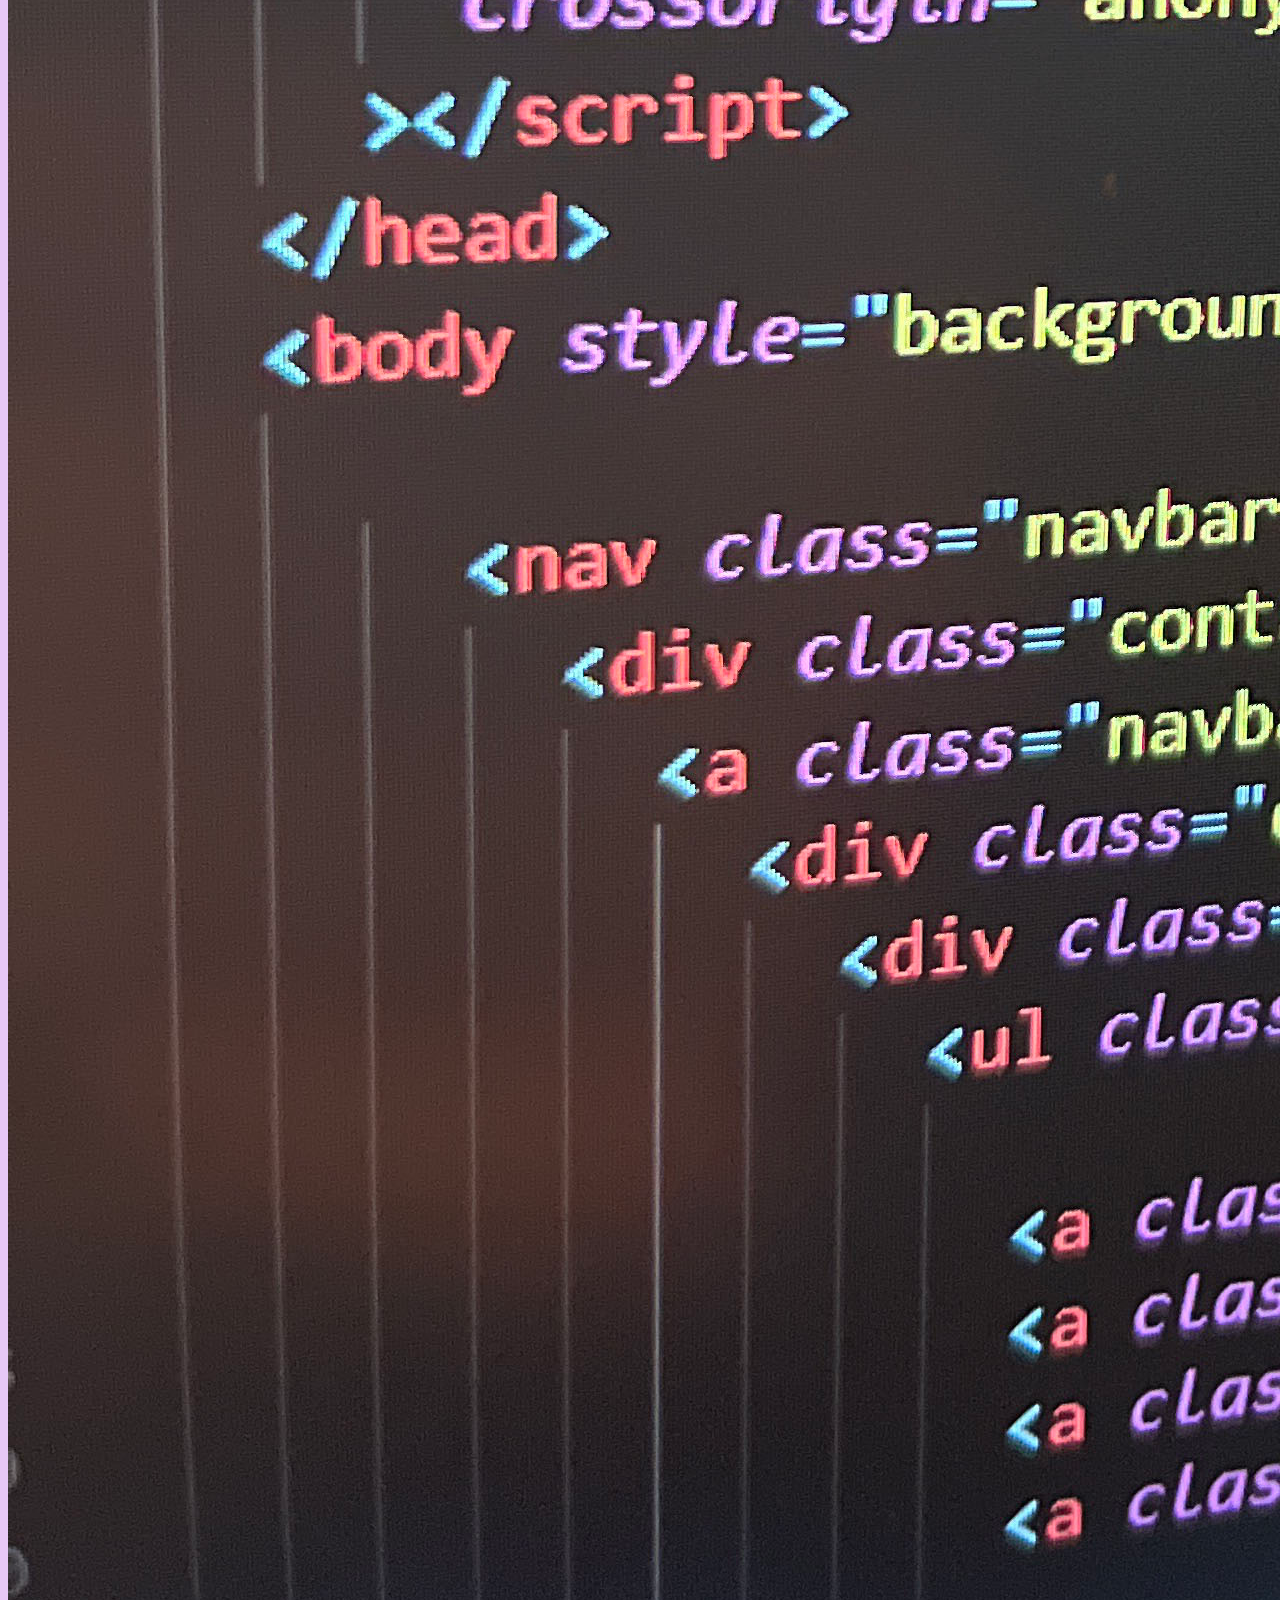
<file: gallery.html>
<!DOCTYPE html>
<html lang="en">
  <head>
    <meta charset="UTF-8" />
    <meta name="viewport" content="width=device-width, initial-scale=1.0" />
    <title>My Portfolio</title>
    <link
      href="https://cdn.jsdelivr.net/npm/bootstrap@5.3.0/dist/css/bootstrap.min.css"
      rel="stylesheet"
      integrity="sha384-9ndCyUaIbzAi2FUVXJi0CjmCapSmO7SnpJef0486qhLnuZ2cdeRhO02iuK6FUUVM"
      crossorigin="anonymous"
    />
    
    <link 
    rel="stylesheet" 
    href="style.css"
    />
    
    <script
      src="https://cdn.jsdelivr.net/npm/bootstrap@5.3.0/dist/js/bootstrap.bundle.min.js"
      integrity="sha384-geWF76RCwLtnZ8qwWowPQNguL3RmwHVBC9FhGdlKrxdiJJigb/j/68SIy3Te4Bkz"
      crossorigin="anonymous"
    ></script>
  </head>
  <body>

      <nav class="navbar navbar-expand-lg sticky-top " style="background-color: #995db5 ">
        <div class="container-fluid ">
          <a class="navbar-brand fs-3  text-light " href="#" >My Portfolio</a>
            <div class="d-flex fs-5 p-2 ">
              <div class="collapse navbar-collapse" id="navbarNav">
                <ul class="navbar-nav  nav-item ">
                
                  <a class="nav-link text-light" href="index.html">Home</a>
                  <a class="nav-link text-light" href="exp.html">Experience</a>
                  <a class="nav-link text-light" href="gallery.html">Gallery</a>
                  <a class="nav-link text-light" href="contact.html">Contact</a>
                  
                </ul>
              </div>
            </div>
          </div>         
      </nav>

      <p class="text-center fs-3 " style="color: rgb(56, 56, 56); padding-top: 1rem;" >GALLERY</p>

    <div class="d-flex gap-3 justify-content-center flex-wrap align-items-start mt-4">

      <div class="m-2 bg-hover">
        <div class="card" style="width: 20rem">
          <img src="images/IMG_7995.JPG" class="card-img-top" >
          <div class="card-body">
            <h5 class="card-title">Pinky Sky</h5>
            <p class="card-text">
              I look up to the sky Then I caught a glimpse of the pink belly.<br>
               It looked beautiful, so I took a picture.
            </p>
          </div>
        </div>
      </div>

      <div class="m-2 bg-hover">
        <div class="card" style="width: 20rem">
          <img src="images/IMG_8543.jpg" class="card-img-top" alt="...">
          <div class="card-body">
            <h5 class="card-title">HTML Run</h5>
            <p class="card-text"> The professor told me to take a picture, so I took a picture.</p>
          </div>
        </div>
      </div>
 
      <div class="m-2 bg-hover">
        <div class="card" style="width: 20rem">
          <img src="images/IMG_8556.jpg" class="card-img-top" alt="...">
          <div class="card-body">
            <h5 class="card-title">Sunny Durring The Day</h5>
            <p class="card-text">
              The afternoon sun was very hot. But the sky is so beautiful...
            </p>
          </div>
        </div>
      </div>

      <div class="m-2 bg-hover">
        <div class="card" style="width: 20rem">
          <img src="images/Photo 2566-06-28 02.06.44 AM.jpg" class="card-img-top" alt="...">
          <div class="card-body">
            <h5 class="card-title">Beautiful Color</h5>
              <p class="card-text">
                When I sit and write code I saw the color it was beautiful. So take a photo and keep it
              </p>
            </div>
          </div>
        </div> 
      </div>



    <p class="text-center m-4" style="color: grey;">
      © 2023 sippakon_khammisawang.com by Sippakon khammisawang
    </p>  
</div>   
  </body>
</html>
</file>
<file: style.css>
body{
    background-color: #e7c8f6 ;
  }
  .image-container {
    position: relative;
    display: inline-block;
  }
  
  .image-container img {
    transition: transform 0.3s ease;
  }
  
  .image-container:hover img {
    transform: scale(0.95);
  }
  .image-container-up:hover img {
    transform: scale(1.2);
    transition: transform 0.5s ease;
    
  }
  .bg-hover {
    transition: transform 0.3s ease;
  }
  
  .bg-hover:hover {
    transform: scale(1.1);
  }
  nav ul a 
{
    text-decoration: none;
    border-radius:12px;
 
    
}
  nav ul a:hover{
    transition: transform 0.1s ease;
    background-color:  #cea2e2;
    color: aliceblue;
    transform: scale(1.05);
    margin-inline: 0.2rem;
  }
  .down {
    position: fixed;
    left: 0;
    bottom: 0;
    width: 100%;
    text-align:unset;
  }
  ul.sidenav {
    list-style-type: none;
    margin: 0;
    padding: 0;
    width: 25%;
    background-color: #f1f1f1;
    position: fixed;
    height: 100%;
    overflow: auto;
  }
  
  ul.sidenav li a {
    display: block;
    color: #000;
    padding: 8px 16px;
    text-decoration: none;
  }
   
  ul.sidenav li a.active {
    background-color: #4CAF50;
    color: white;
  }
  
  ul.sidenav li a:hover:not(.active) {
    background-color: #555;
    color: white;
  }
  
  div.content {
    margin-left: 25%;
    padding: 1px 16px;
    height: 1000px;
  }
</file>
